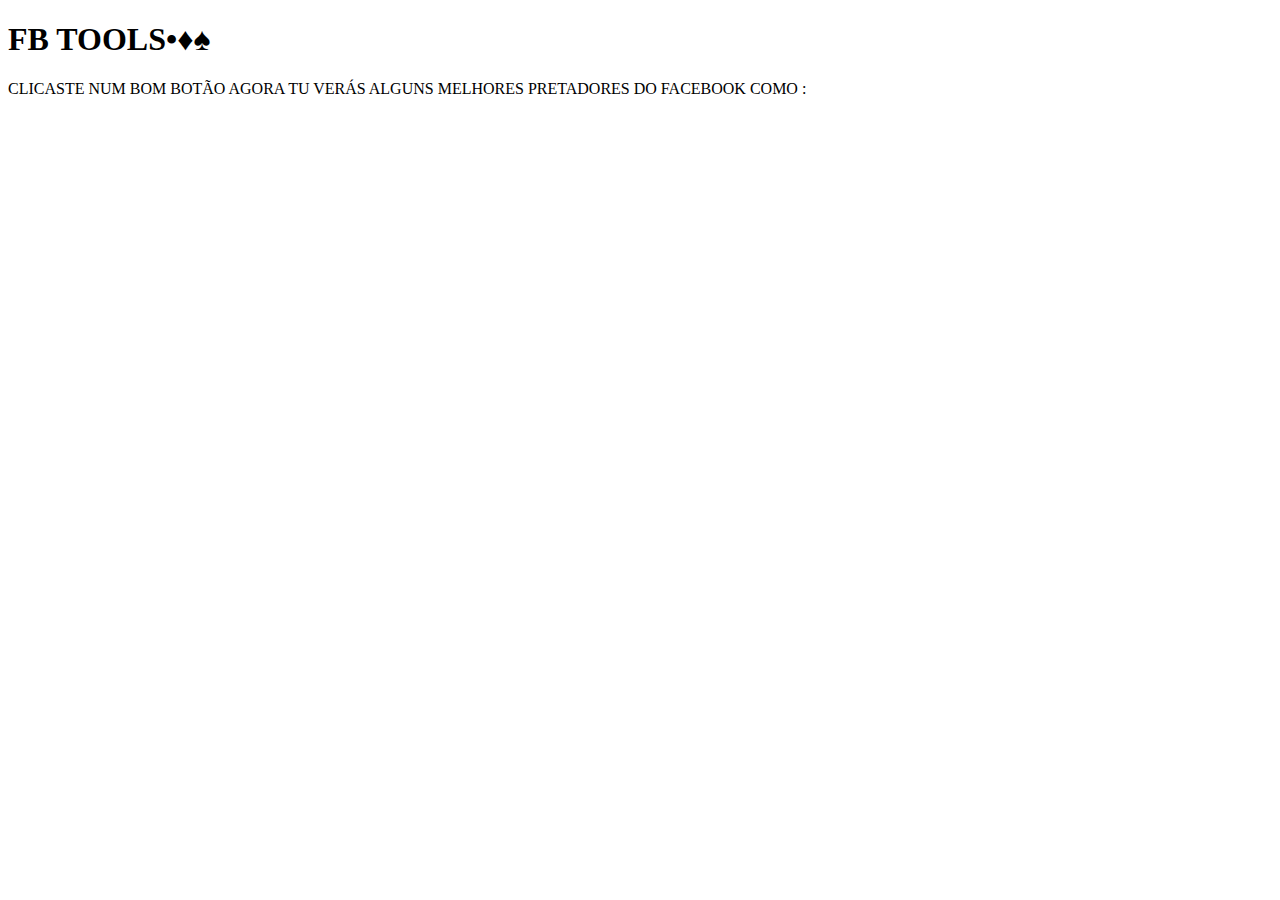
<file: SITE GRÁTIS .html>
<!DOCTYPE html>

<html>
<head>
  <meta http-equiv="CONTENT-TYPE" content="text/html; charset=UTF-8">
  <title>Hello, World!</title>
</head>
<body>
  <h1>
    FB TOOLS•♦♠
  </h1>
</body>
</html>
CLICASTE NUM BOM BOTÃO AGORA TU VERÁS ALGUNS MELHORES PRETADORES DO FACEBOOK COMO :
</file>
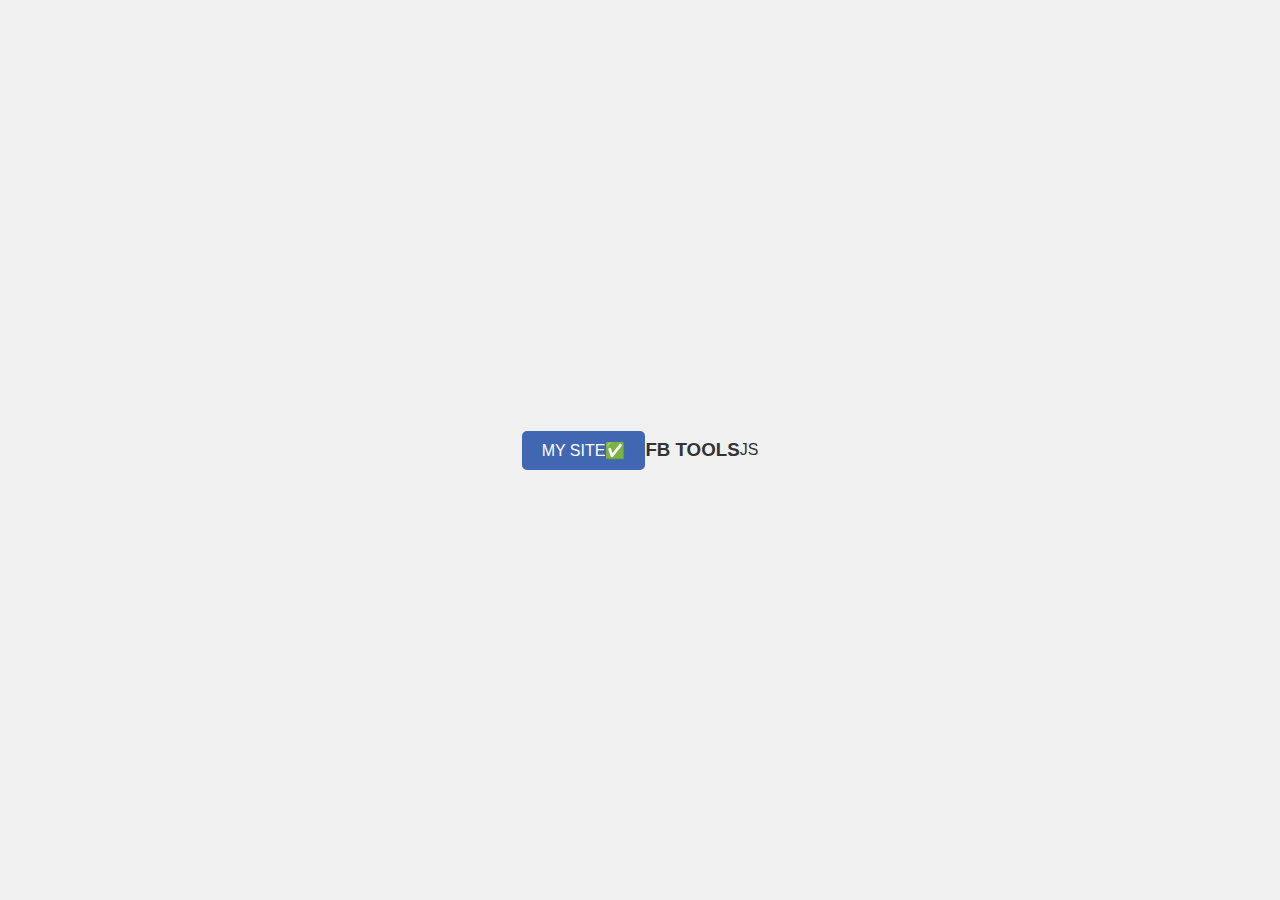
<file: Tudo sobre fb.html>
<!DOCTYPE html>

<html>
<head>
  <meta http-equiv="CONTENT-TYPE" content="text/html; charset=UTF-8">
  <title>Hello, World!</title>
</head>
<body>
  <h4>
   
<head>
<meta charset="UTF-8">
<meta name="viewport" content="width=device-width, initial-scale=1.0">
<title>Change Name Button</title>
<style>
    body {
        margin: 0;
        padding: 0;
        display: flex;
        justify-content: center;
        align-items: center;
        height: 100vh;
        background-color: #f0f0f0; /* Light gray background */
        color: #333;
        font-family: Arial, sans-serif;
    }
    .change-name-btn {
        background-color: #4267B2; /* Facebook blue color */
        color: #fff;
        padding: 10px 20px;
        border: none;
        border-radius: 5px;
        cursor: pointer;
        font-size: 16px;
    }
</style>
</head>
<body>
<button class="change-name-btn" id="">MY SITE✅</button>


    
  </h4>
</body>
</html>
<h3>FB TOOLS</h3>
<form>JS</form>
</file>
